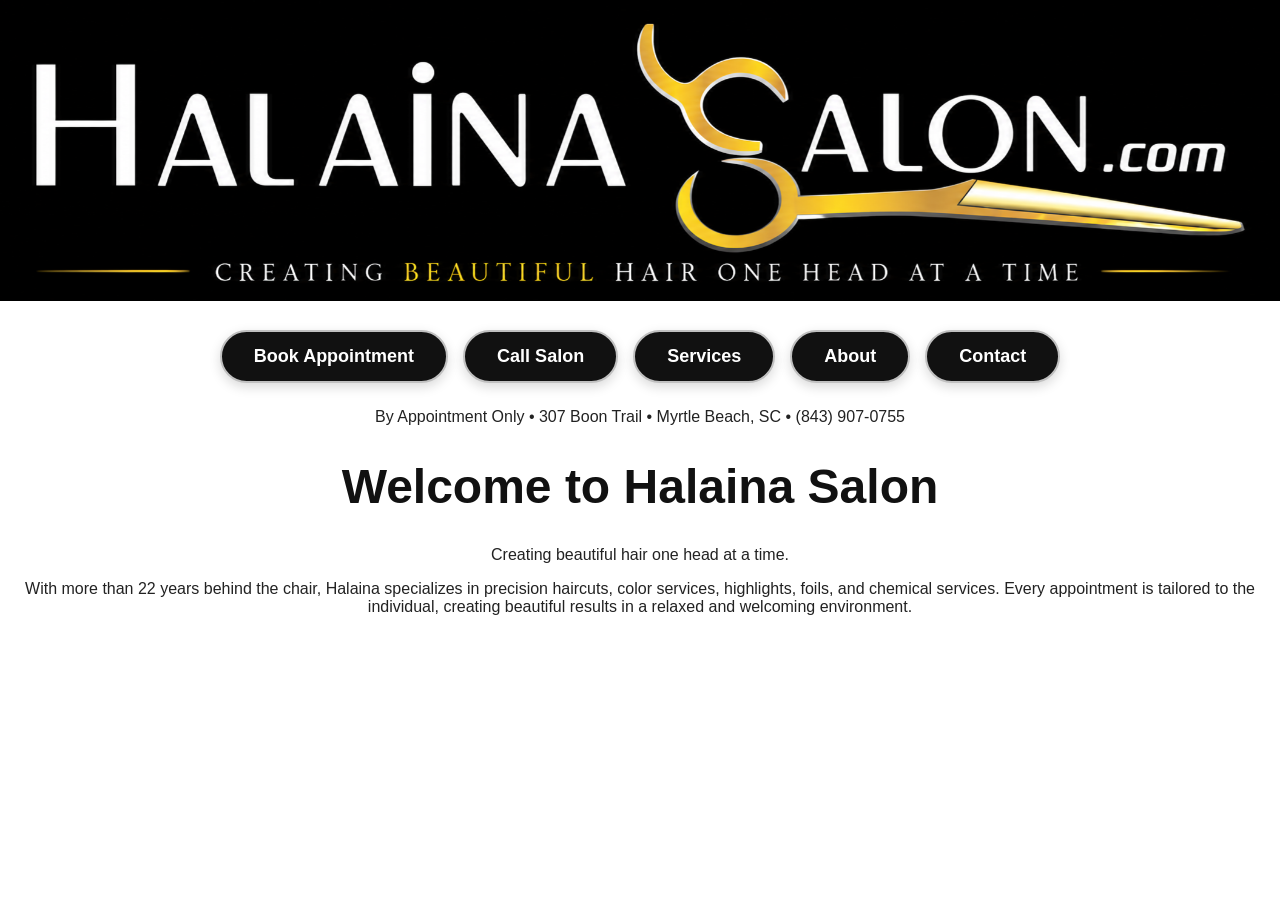
<file: index.html>
<!DOCTYPE html>
<html>
<head>
    <title>Halaina Salon</title>
    <link rel="stylesheet" href="styles.css">
</head>

<body>

    <img src="salonlogo(1)(1).png" width="100%">

  <div class="button-group">
  <a href="booking.html"><button>Book Appointment</button></a>
    <a href="tel:8439070755"><button>Call Salon</button></a>
  <a href="services.html"><button>Services</button></a>
 <a href="about.html"><button>About</button></a>
<a href="contact.html"><button>Contact</button></a>
</div>
<p class="tagline">
By Appointment Only • 307 Boon Trail • Myrtle Beach, SC • (843) 907-0755
</p>

<h1>Welcome to Halaina Salon</h1>

<p>
Creating beautiful hair one head at a time.
</p>

<p>
With more than 22 years behind the chair, Halaina specializes in precision haircuts,
color services, highlights, foils, and chemical services.
Every appointment is tailored to the individual, creating beautiful results in a
relaxed and welcoming environment.
</p>





</body>
</html>
</file>
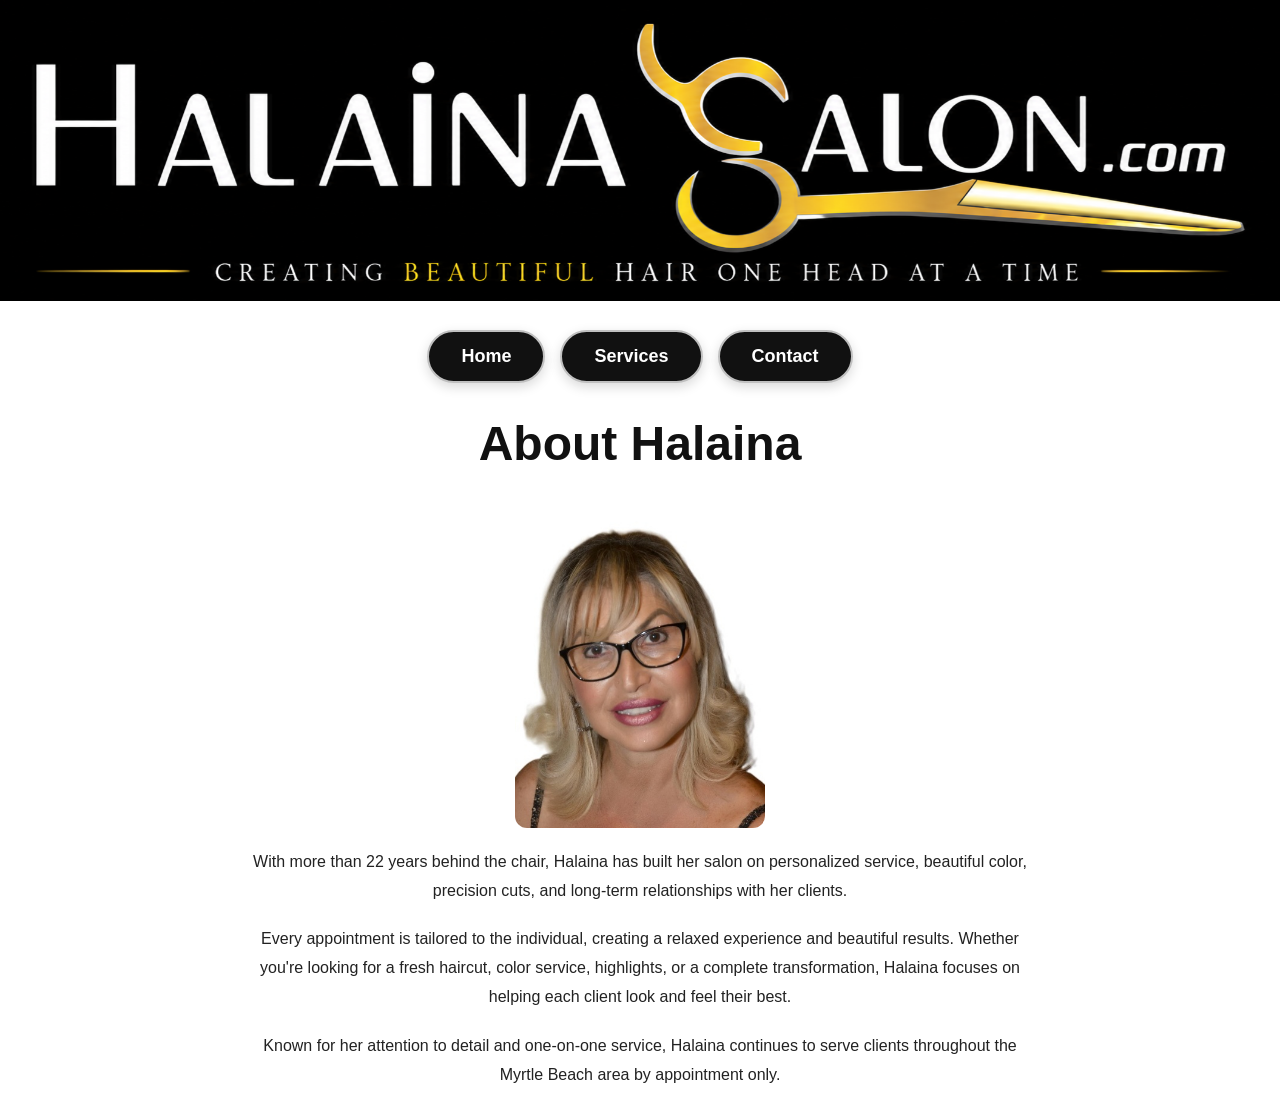
<file: about.html>
<!DOCTYPE html>
<html>
<head>
    <title>About Halaina</title>
    <link rel="stylesheet" href="styles.css">
</head>

<body>

<img src="salonlogo(1)(1).png" width="100%">

<div class="button-group">
    <a href="index.html"><button>Home</button></a>
    <a href="services.html"><button>Services</button></a>
    <a href="contact.html"><button>Contact</button></a>
</div>

<h1>About Halaina</h1>

<img src="Halaina.jpg" alt="Halaina"
     style="width:250px; border-radius:12px; margin:20px auto; display:block;">

<p style="max-width:800px; margin:0 auto; line-height:1.8;">
With more than 22 years behind the chair, Halaina has built her salon on
personalized service, beautiful color, precision cuts, and long-term
relationships with her clients.
</p>

<p style="max-width:800px; margin:20px auto; line-height:1.8;">
Every appointment is tailored to the individual, creating a relaxed experience
and beautiful results. Whether you're looking for a fresh haircut, color
service, highlights, or a complete transformation, Halaina focuses on helping
each client look and feel their best.
</p>

<p style="max-width:800px; margin:20px auto; line-height:1.8;">
Known for her attention to detail and one-on-one service, Halaina continues to
serve clients throughout the Myrtle Beach area by appointment only.
</p>

</body>
</html>
</file>
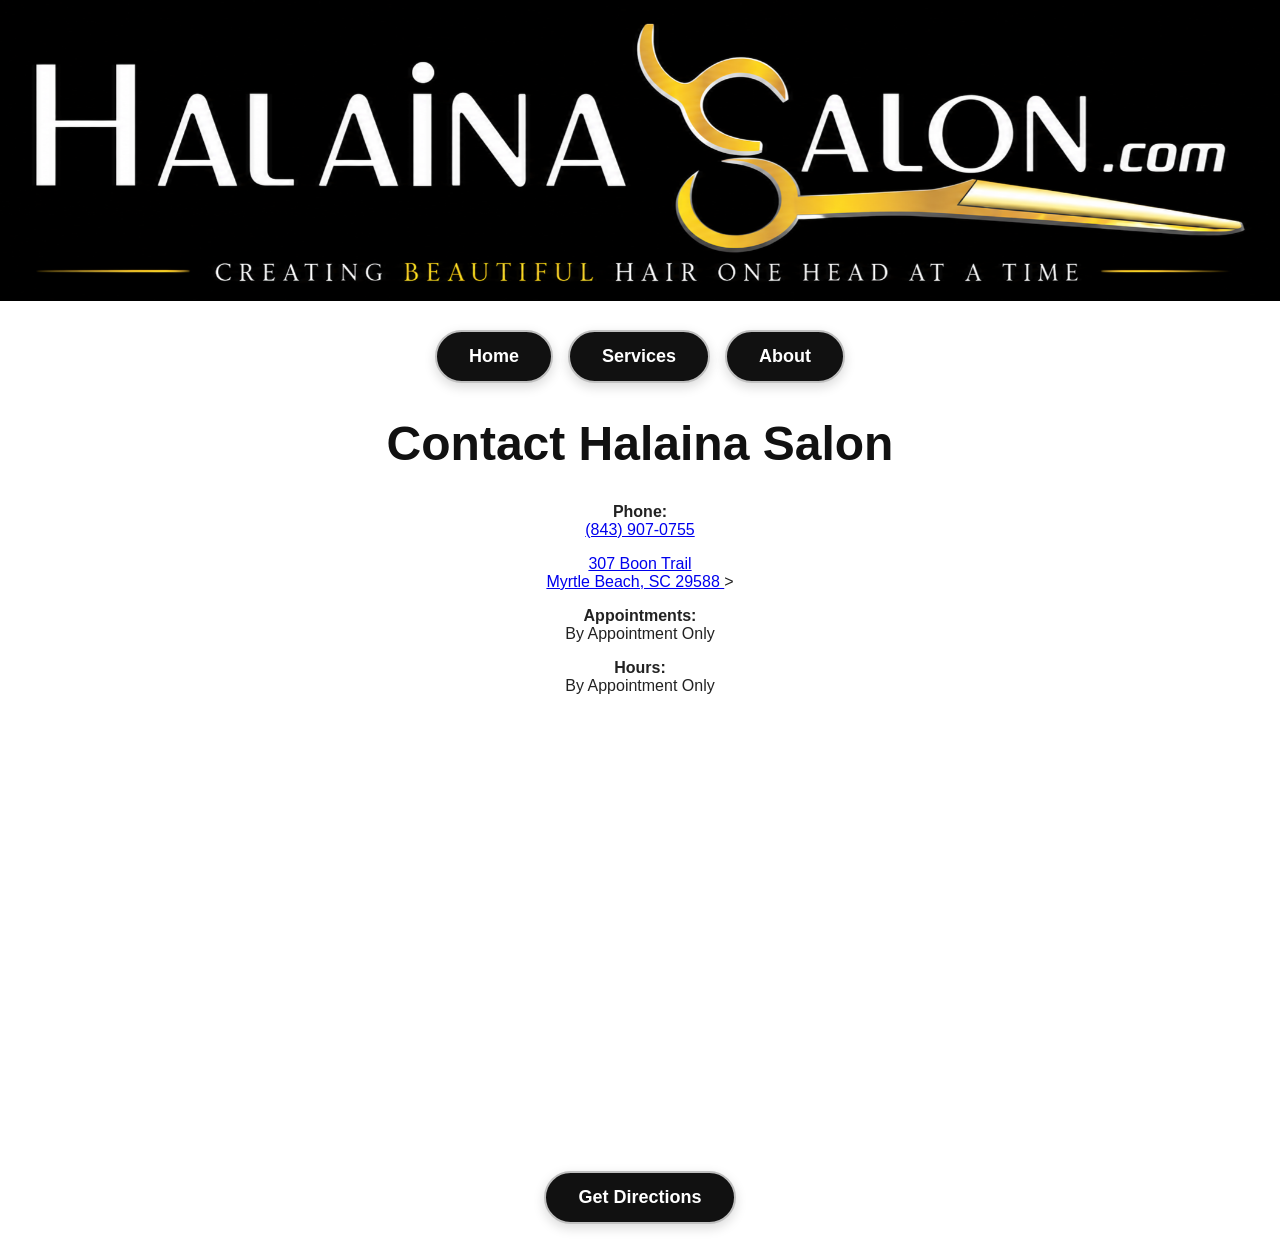
<file: contact.html>
<!DOCTYPE html>
<html>
<head>
    <title>Contact Halaina Salon</title>
    <link rel="stylesheet" href="styles.css">
</head>

<body>

<img src="salonlogo(1)(1).png" width="100%">

<div class="button-group">
    <a href="index.html"><button>Home</button></a>
    <a href="services.html"><button>Services</button></a>
    <a href="about.html"><button>About</button></a>
</div>

<h1>Contact Halaina Salon</h1>

<p>
<strong>Phone:</strong><br>
<a href="tel:8439070755">(843) 907-0755</a>
</p>

<a href="https://maps.google.com/?q=307+Boon+Trail+Myrtle+Beach+SC+29588" target="_blank">
307 Boon Trail<br>
Myrtle Beach, SC 29588
</a>>

<p>
    <strong>Appointments:</strong><br>
    By Appointment Only
</p>

<p>
    <strong>Hours:</strong><br>
    By Appointment Only
</p>
<iframe
    src="https://maps.google.com/maps?q=307%20Boon%20Trail%20Myrtle%20Beach%20SC%2029588&t=&z=15&ie=UTF8&iwloc=&output=embed"
    width="100%"
    height="400"
    style="border:0; border-radius:12px; margin:20px 0;"
    allowfullscreen=""
    loading="lazy">
</iframe>

<p style="text-align:center;">
    <a href="https://maps.google.com/?q=307+Boon+Trail+Myrtle+Beach+SC+29588" target="_blank">
        <button>Get Directions</button>
    </a>
</p>
</body>
</html>
</file>
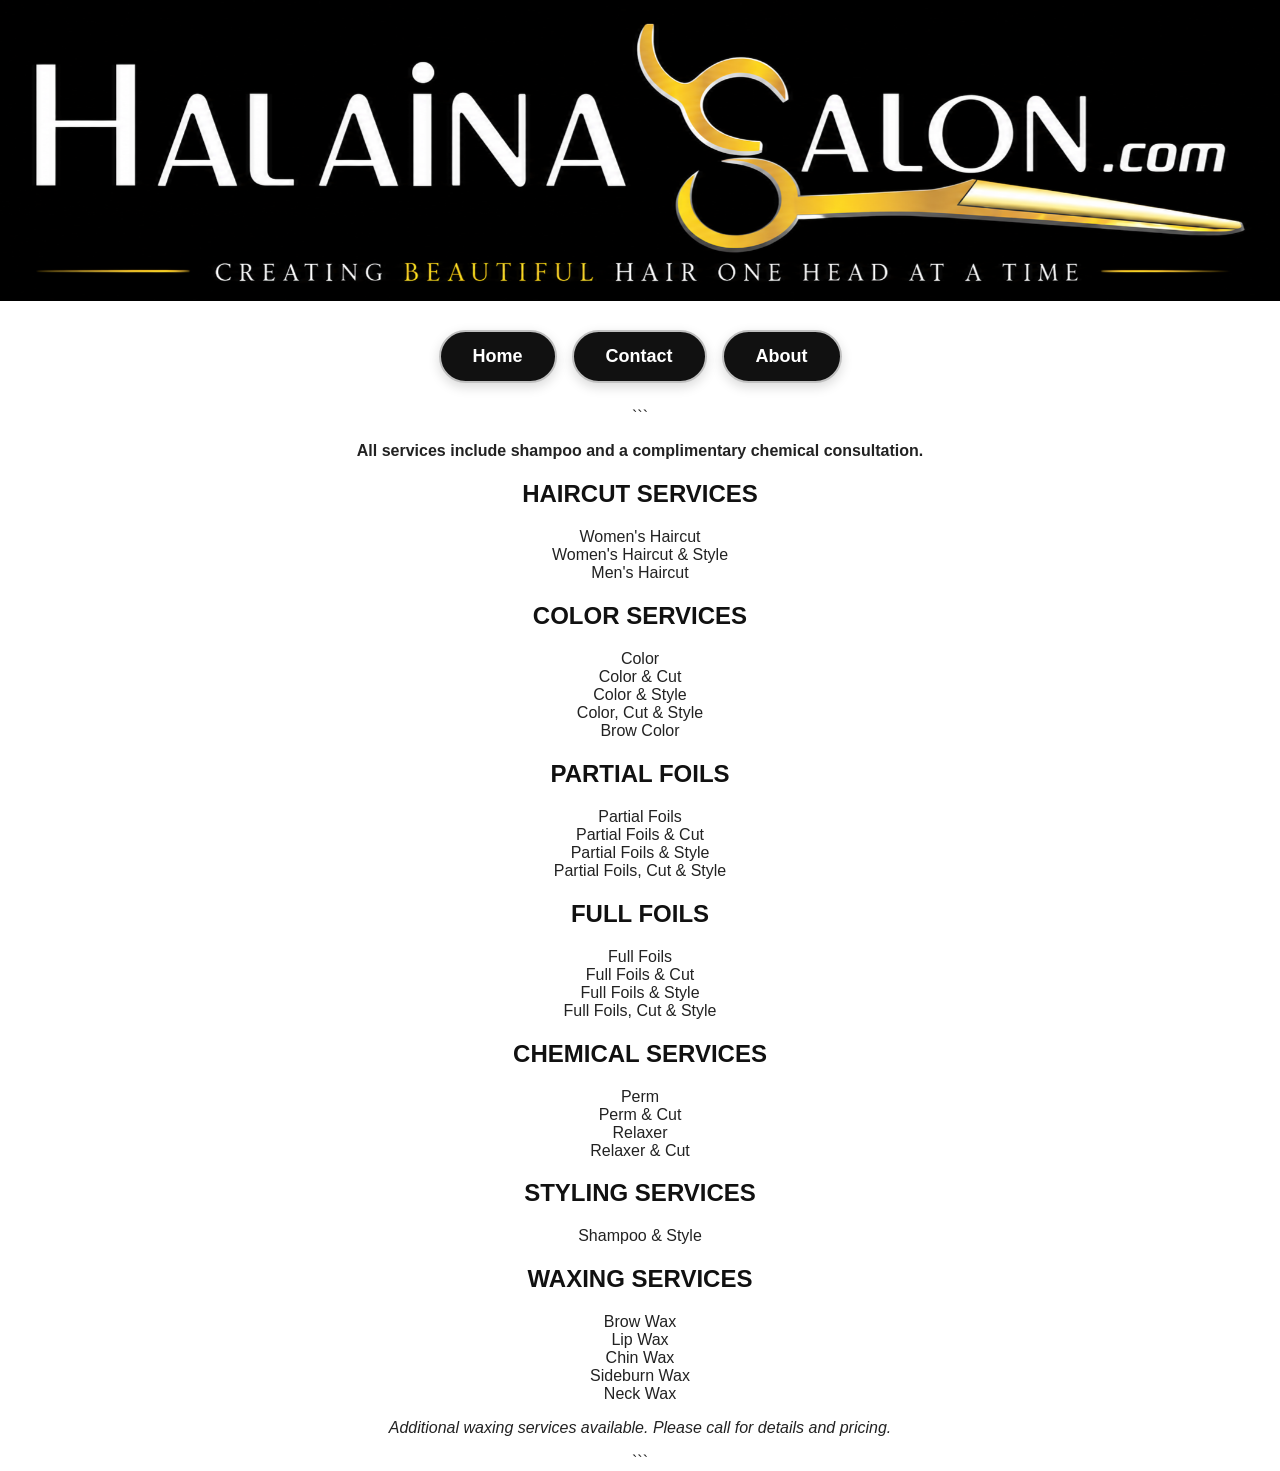
<file: services.html>
<!DOCTYPE html>

<html>
<head>
    <title>Services | Halaina Salon</title>
    <link rel="stylesheet" href="styles.css">
</head>

<body>

<img src="salonlogo(1)(1).png" width="100%">

<div class="button-group">
    <a href="index.html"><button>Home</button></a>
    <a href="contact.html"><button>Contact</button></a>
    <a href="about.html"><button>About</button></a>
</div>

<section>

```
<p>
    <strong>All services include shampoo and a complimentary chemical consultation.</strong>
</p>

<h2><strong>HAIRCUT SERVICES</strong></h2>

<p>
    Women's Haircut<br>
    Women's Haircut & Style<br>
    Men's Haircut
</p>

<h2><strong>COLOR SERVICES</strong></h2>

<p>
    Color<br>
    Color & Cut<br>
    Color & Style<br>
    Color, Cut & Style<br>
    Brow Color
</p>

<h2><strong>PARTIAL FOILS</strong></h2>

<p>
    Partial Foils<br>
    Partial Foils & Cut<br>
    Partial Foils & Style<br>
    Partial Foils, Cut & Style
</p>

<h2><strong>FULL FOILS</strong></h2>

<p>
    Full Foils<br>
    Full Foils & Cut<br>
    Full Foils & Style<br>
    Full Foils, Cut & Style
</p>

<h2><strong>CHEMICAL SERVICES</strong></h2>

<p>
    Perm<br>
    Perm & Cut<br>
    Relaxer<br>
    Relaxer & Cut
</p>

<h2><strong>STYLING SERVICES</strong></h2>

<p>
    Shampoo & Style
</p>

<h2><strong>WAXING SERVICES</strong></h2>

<p>
    Brow Wax<br>
    Lip Wax<br>
    Chin Wax<br>
    Sideburn Wax<br>
    Neck Wax
</p>

<p>
    <em>Additional waxing services available. Please call for details and pricing.</em>
</p>
```

</section>

</body>
</html>
</file>
<file: styles.css>
body {
    font-family: Arial, sans-serif;
  background: #ffffff;
color: #222;
    text-align: center;
    margin: 0;
    padding: 0;
}

.hero {
    padding: 0;
}

.logo {
    width: 100%;
    max-width: 1000px;
    height: auto;
    display: block;
    margin: 0 auto;
}

h1 {
    color: #111111;
    font-size: 48px;
    font-weight: 700;
}

h2 {
    color: #111111;
    font-weight: 600;
}

button {
    background: #111111;
    color: #ffffff;
    border: 2px solid #c0c0c0;
    padding: 14px 32px;
    font-size: 18px;
    font-weight: 600;
    border-radius: 999px;
    cursor: pointer;
    transition: all 0.3s ease;
    box-shadow: 0 4px 12px rgba(0,0,0,.15);
}

button:hover {
    transform: translateY(-2px);
    background: #c0c0c0;
    color: #111111;
    box-shadow: 0 8px 20px rgba(0,0,0,.25);
}

.button-group {
    display: flex;
    justify-content: center;
    gap: 15px;
    flex-wrap: wrap;
    margin: 25px 0;
}
</file>
